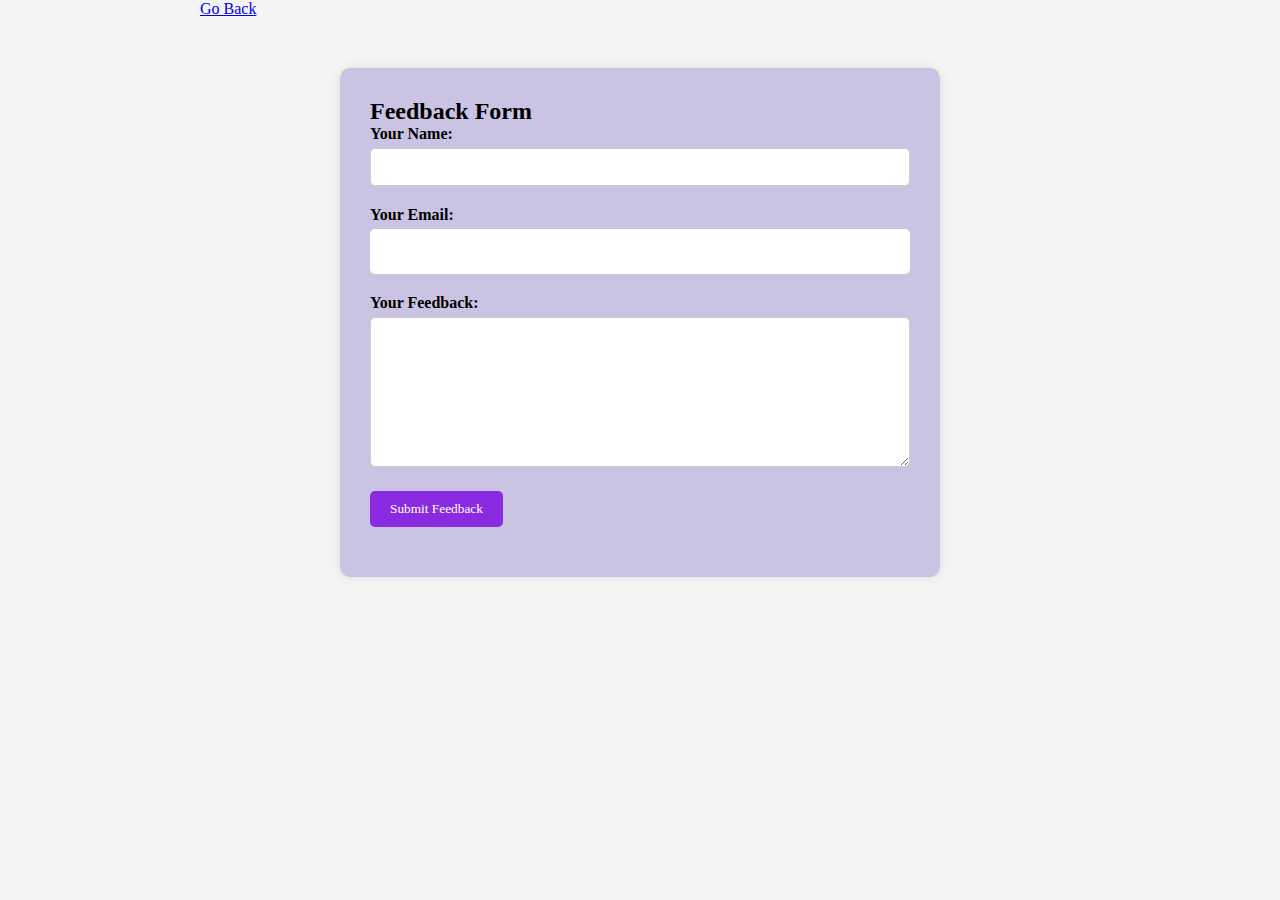
<file: feedback.html>
<!DOCTYPE html>
<html lang="en">
<head>
    <meta charset="UTF-8">
    <meta name="viewport" content="width=device-width, initial-scale=1.0">
    <title>Feedback Form</title>
    <link rel="stylesheet"
    href="https://cdn.jsdelivr.net/npm/bootstrap@4.6.2/dist/css/bootstrap.min.css"
    integrity="sha384-xOolHFLEh07PJGoPkLv1IbcEPTNtaed2xpHsD9ESMhqIYd0nLMwNLD69Npy4HI+N"
    crossorigin="anonymous"/>
    <link rel="stylesheet" href="food1.css">
    <style>
        body {
            font-family: Arial, sans-serif;
            background-color: #f4f4f4;
            margin: 0;
            padding: 0;
        }
        .container {
            max-width: 600px;
            margin: 50px auto;
            background-color: #fff;
            padding: 30px;
            border-radius: 10px;
            box-shadow: 0 0 10px rgba(0, 0, 0, 0.1);
            background-color: 	#CBC3E3;
        }
       
        
    </style>
</head>
<body>
    <a href="index.html" class="btn btn-dark" style="margin-left: 200px; margin-top: 11px;">Go Back</a>
    <div class="container">
        <h2>Feedback Form</h2>
        <form id="feedbackForm" action="#" method="post">
            <div class="form-group">
                <label for="name">Your Name:</label>
                <input type="text" id="name" name="name" required>
            </div>
            <div class="form-group">
                <label for="email">Your Email:</label>
                <input type="email" id="email" name="email" required>
            </div>
            <div class="form-group">
                <label for="message">Your Feedback:</label>
                <textarea id="message" name="message" required></textarea>
            </div>
            <div class="form-group">
                <button type="submit" class="btn btn-dark alert">Submit Feedback</button>
            </div>
        </form>
    </div>
</body>
</html>
</file>
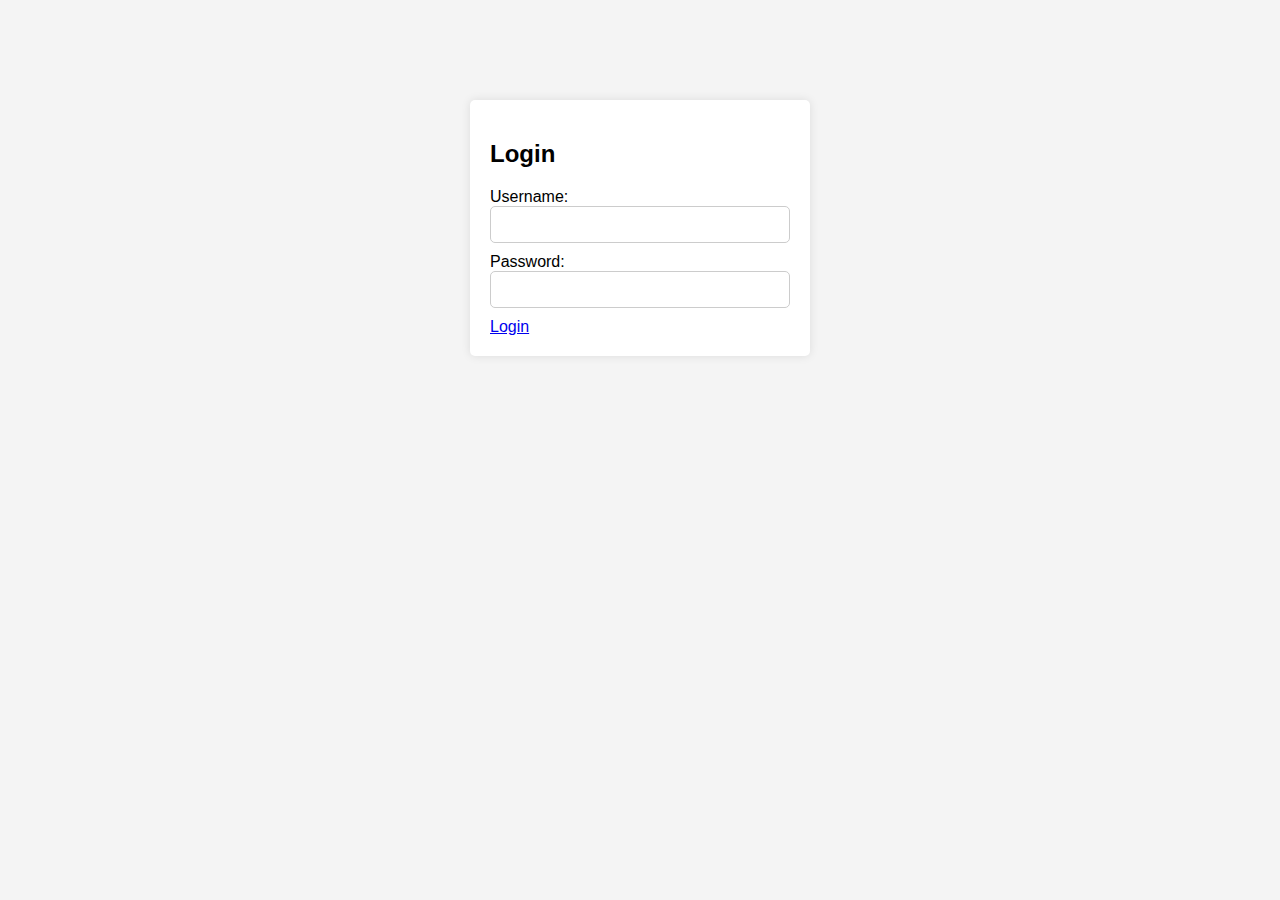
<file: login.html>
<!DOCTYPE html>
<html lang="en">
<head>
    <meta charset="UTF-8">
    <meta name="viewport" content="width=device-width, initial-scale=1.0">
    <title>Login Page</title>
    <link
    rel="stylesheet"
    href="https://cdn.jsdelivr.net/npm/bootstrap@4.6.2/dist/css/bootstrap.min.css"
    integrity="sha384-xOolHFLEh07PJGoPkLv1IbcEPTNtaed2xpHsD9ESMhqIYd0nLMwNLD69Npy4HI+N"
    crossorigin="anonymous"
  />
    <style>
        body {
            font-family: Arial, sans-serif;
            background-color: #f4f4f4;
        }
        .container {
            width: 300px;
            margin: 0 auto;
            margin-top: 100px;
            background-color: #fff;
            padding: 20px;
            border-radius: 5px;
            box-shadow: 0px 0px 10px 0px rgba(0,0,0,0.1);
        }
        input[type="text"],
        input[type="password"],
        input[type="submit"] {
            width: 100%;
            padding: 10px;
            margin-bottom: 10px;
            border: 1px solid #ccc;
            border-radius: 5px;
            box-sizing: border-box;
        }
        input[type="submit"] {
            background-color: #4caf50;
            color: white;
            border: none;
            cursor: pointer;
        }
        input[type="submit"]:hover {
            background-color: #45a049;
        }
    </style>
</head>
<body>
    <div class="container">
        <h2>Login</h2>
        <form action="login_process.php" method="POST">
            <label for="username">Username:</label>
            <input type="text" id="username" name="username" required>
            <label for="password">Password:</label>
            <input type="password" id="password" name="password" required>
            <a href="index.html" class="btn btn-primary"
            style="width: 100%;">Login</a
          >
        </form>
    </div>
</body>
</html>
</file>
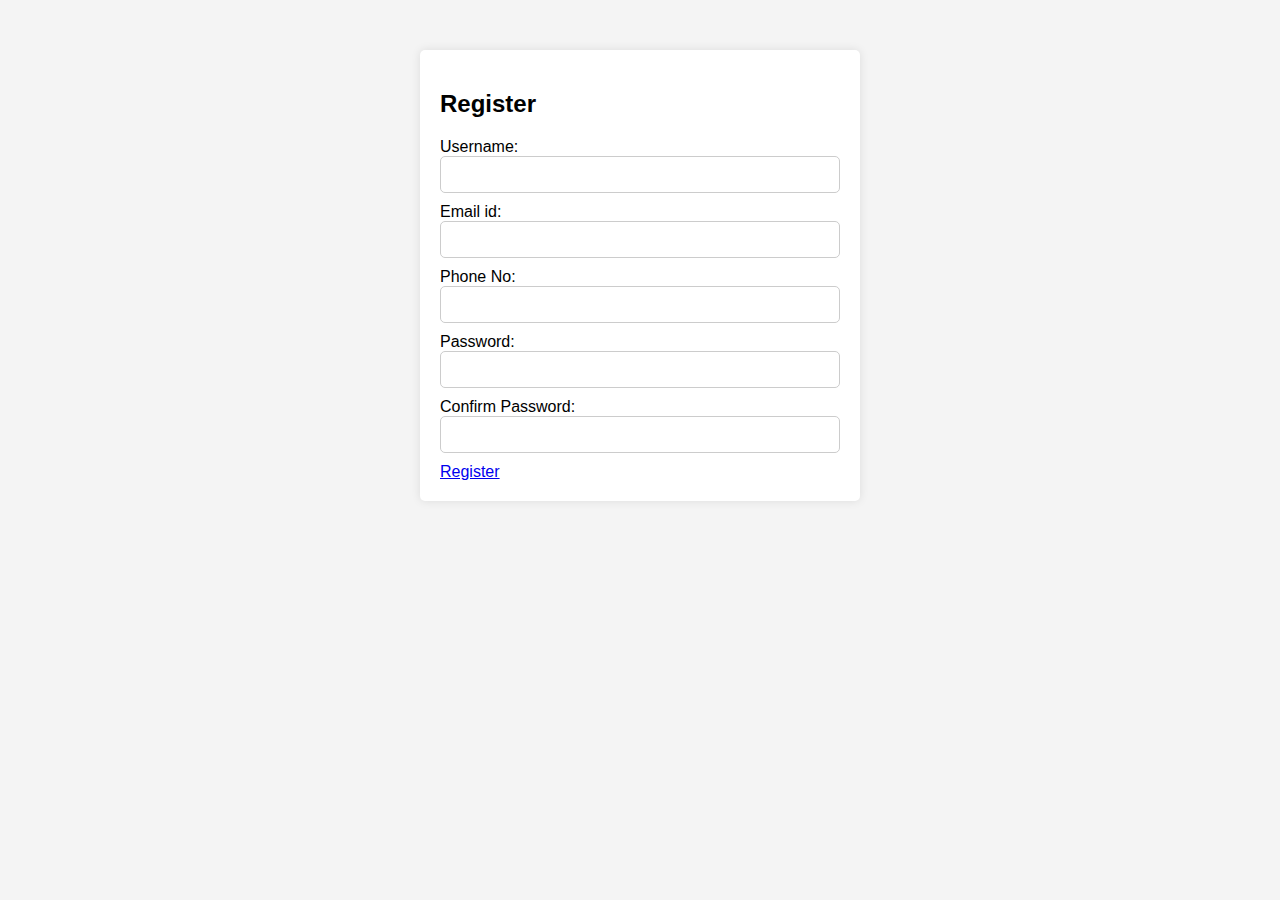
<file: register.html>
<!DOCTYPE html>
<html lang="en">
<head>
    <meta charset="UTF-8">
    <meta name="viewport" content="width=device-width, initial-scale=1.0">
    <title>Registration Page</title>
    <link
    rel="stylesheet"
    href="https://cdn.jsdelivr.net/npm/bootstrap@4.6.2/dist/css/bootstrap.min.css"
    integrity="sha384-xOolHFLEh07PJGoPkLv1IbcEPTNtaed2xpHsD9ESMhqIYd0nLMwNLD69Npy4HI+N"
    crossorigin="anonymous"
  />
    <style>
        body {
            font-family: Arial, sans-serif;
            background-color: #f4f4f4;
        }
        .container {
            width: 400px;
            margin: 0 auto;
            margin-top: 50px;
            background-color: #fff;
            padding: 20px;
            border-radius: 5px;
            box-shadow: 0px 0px 10px 0px rgba(0,0,0,0.1);
        }
        input[type="number"],
        input[type="email"],
        input[type="text"],
        input[type="password"],
        input[type="submit"] {
            width: 100%;
            padding: 10px;
            margin-bottom: 10px;
            border: 1px solid #ccc;
            border-radius: 5px;
            box-sizing: border-box;
        }
        input[type="submit"] {
            background-color: #4caf50;
            color: white;
            border: none;
            cursor: pointer;
        }
        input[type="submit"]:hover {
            background-color: #45a049;
        }
    </style>
</head>
<body>
    <div class="container">
        <h2>Register</h2>
        <form action="registration_process.php" method="POST">
            <label for="username">Username:</label>
            <input type="text" id="username" name="username" required>
            <label for="email">Email id:</label>
            <input type="email" id="email" name="email" required>
            <label for="number">Phone No:</label>
            <input type="number" id="number" name="number" required>
            <label for="password">Password:</label>
            <input type="password" id="password" name="password" required>
            <label for="confirm_password">Confirm Password:</label>
            <input type="password" id="confirm_password" name="confirm_password" required>
            <a href="login.html" class="btn btn-primary"
            style="width: 100%;">Register</a>
        </form>
    </div>
</body>
</html>
</file>
<file: food1.css>
*{
    font-family:  serif;
    margin: 0;
    padding: 0;
    box-sizing: border-box;
}
body{
   background-color: #4b4b4b;
   
}
header{
    position: fixed;
    top: 0;
    left: 0;
    width: 100%;
    z-index: 99;
    background-color: black;
}
.nav{
    max-width: 1200px;
    width: 100%;
    margin: auto;
    height: 50px;
    display: flex;
    justify-content: space-between;
    align-items: center;
}
.logo{
    font-size: 1.1rem;
    font-weight: 500;
    text-decoration: none;
    text-transform: uppercase;
    color: #ffffff;
}
.box{
    color: white;
    width: 30px;
    height: 30px;
    text-align: center;
    position: relative ;
}
.cart-count{
    position: absolute;
    background-color: #ffffff;
    color: black;
    top: -9px;
    right: -9px;
    padding: 1px;
    height: 20px;
    width: 20px;
    line-height: 20px;
    border-radius: 50%;
    z-index: 99;
}
#cart-icon{
    font-size: 1.5rem;
    cursor: pointer;
    padding-top: 10px;
    background-color: #2ed573;
    padding: 5px;
}
img{
    width: 100%;
}
.container{
    max-width: 1200px;
    padding: 4rem;
    margin: auto;
    width: 100%;
    
}
h2.title{
    font-size: 1.1rem;
    font-weight: 500;
    margin-bottom: 1.5rem;
    color: #ffffff;

}
.shop-content{
    display: grid;
    grid-template-columns: repeat(auto-fit,minmax(220px,auto));
    gap: 1.5rem;
    justify-content: center;
    align-content: center;
}
.food-box{
    background-color: white;
    padding: 10px;
    box-shadow: 0 1px 4px rgba(40, 37, 37, 0.1);
    border-radius: 3px;
    position: relative;
}
.pic{
    overflow: hidden;
}
.pic:hover img{
 transform: scale(1.5);
}
.food-img{
    transition: 0.3s;
    aspect-ratio: 1/1;
    object-fit: cover;
}
.food-title{
    font-size: 1rem;
    font-weight: 600;
    color: orangered;

}
.food-price{
    font-weight: 500;
}
.add-cart{
    position: absolute;
    bottom: 0;
    right: 0;
    background-color: #2ed573;
    color: white;
    padding: 10px;
    font-size: 1.1rem;
    cursor: pointer;
    transition: 0.4s;
}
.add-cart:hover{
    background-color: rgba(255,0,0,0.786);
    color: black;
}
.cart{
    position: fixed;
    top: 0;
    right: -100%;
     width: 400px;
     height: 100vh;
     overflow-y: auto;
     overflow-x: hidden;
     padding: 20px;
     background-color: white;
     box-shadow: 0 1px 4px rgba(4,37,37,0.1);
     z-index: 100;
}
.cart-active{
    right: 0;
    transition: 0.5s;
}
.cart-title{
    text-align: center;
    font-size: 1.5rem;
    font-weight: 500;
    margin-bottom: 1rem;
    padding-bottom: 20px;
    border-bottom: 1px solid rgba(0,0,0,1);
}
.cart-box{
    display: grid;
    grid-template-columns: 32% 50% 18%;
    align-items: center;
    gap: 1rem;
    margin-top: 1rem;
    border-bottom: 1px solid black;
    padding-bottom: 10px ;
}
.cart-img{
    width: 75px;
    height: 75px;
    object-fit: cover;
    border: 2px solid black;
    padding: 5px;
}
.detail-box{
    display: grid;
    row-gap: 0.5rem;
}
.price-box{
    display: flex;
    justify-content: space-between;
}
.cart-food-title{
    font-size: 1rem;
    text-transform: uppercase;
    color: #ff6348;
    font-weight: 500;
}
.cart-price{
    font-weight: 500;
}
.cart-quantity{
    border: 1px solid rgba(0,0,0,1);
    outline: none;
    width: 2.4rem;
    text-align: center;
    font-size: 1rem;
}
.cart-remove{
    font-size: 24px;
    color: red;
    cursor: pointer;
}
.total{
    display: flex;
    justify-content: flex-end;
    margin-top: 1.5rem;
}
.total-title{
    font-weight: 600;
    font-size: 1rem;
}
.total-price{
   margin-left: 0.5rem;

}
.btn-buy{
    padding: 12px 20px;
    background-color: #2f3542;
    color: #ffffff;
    border: none;
    font-size: 1rem;
    font-weight: 500;
    cursor: pointer;
}
#cart-close{
   position: absolute;
   top: 1rem;
   right: 0.8rem;
   font-size: 2rem;
   cursor: pointer;
}
.foot{
    background-color: black;
    color: white;
    font-weight: 500;
    /* padding: 30px; */
    text-align: center;
   
}
.card:hover{
    box-shadow: #2ed573;
    box-shadow: 0px 5px 10px 4px ;
}
.card{
    border-radius: 200px;
    border: 9px solid black;
    width: 20rem;
    margin:30px 0px ;
}
.card-title{
    font-weight: bold;
}

.container{
    border-radius: 30px;
  
}
.card-img-top{
    height: 200px;
}
.header-abt,.facebook,.instagram{
    /* margin-right: -30px; */
    color: #ffffff;
    justify-content: space-around;
    margin-left: -0px;
}

.col-md{
    border-radius: 40px;
}
.p-style{
    text-align: justify;
    margin-bottom: 13rem;
    margin-top: 4rem;
}
   .para1-style{
    margin-left: 40rem;
    text-align: justify;
}
.para2-style{
    margin-right: 40rem;
    text-align: justify;
}
.para3-style{
    margin-left: 40rem;
    text-align: justify;
}
.a-style{
    color: blueviolet;
     text-decoration: underline;
     font-weight: 600;
     margin-right: 20px;
}
.tr1{
    border: 1px solid black;
}
#email{
    padding: 10px;
    height: 45px;
    width: 540px;
    border-radius: 5px;
    border: none;
}
.form-group {
    margin-bottom: 20px;
}
.form-group label {
    font-weight: bold;
    display: block;
    margin-bottom: 5px;
}
.form-group input[type="text"], .form-group textarea {
    width: 100%;
    padding: 10px;
    border: 1px solid #ccc;
    border-radius: 5px;
}
.form-group textarea {
    height: 150px;
}
.form-group button {
    background-color: blueviolet;
    color: #fff;
    border: none;
    padding: 10px 20px;
    border-radius: 5px;
    cursor: pointer;
}
.dropdown-toggle{
  background-color: black;
}
.card1{
    border: 0.5px solid grey;
    border-radius: 6px;
}
.card1:hover{
    background-color: #454545;
    color: white;
}
.card-text{
    text-align: justify;
}
.pft{
    color: #ffffff99;
    cursor: pointer;
}
.foot{
    padding: 20px;
}
.cont-1{
    height: 80vh;
    width: 100%;
    background: linear-gradient(45deg,pink,violet,#BA55D3,darkviolet);
    background-size: 300% 300%;
    animation: color 12s ease-in-out infinite;
  }
  .h-style{
    font-size: 150px;
    color: #ffff;
   float: center;
   /* margin-top: 15%; */
   text-align: center;
  }
 .img-style{
  margin-top: -2rem;
  height: 500px;
  width: 801px;
 }
 /* .logo-1{
    width: 200px;
 } */
  @keyframes color {
    0% {
      background-position: 0 50%;
    }
    50% {
      background-position: 100% 50%;
    }
    100% {
      background-position: 0 100%;
    }
  }
</file>
